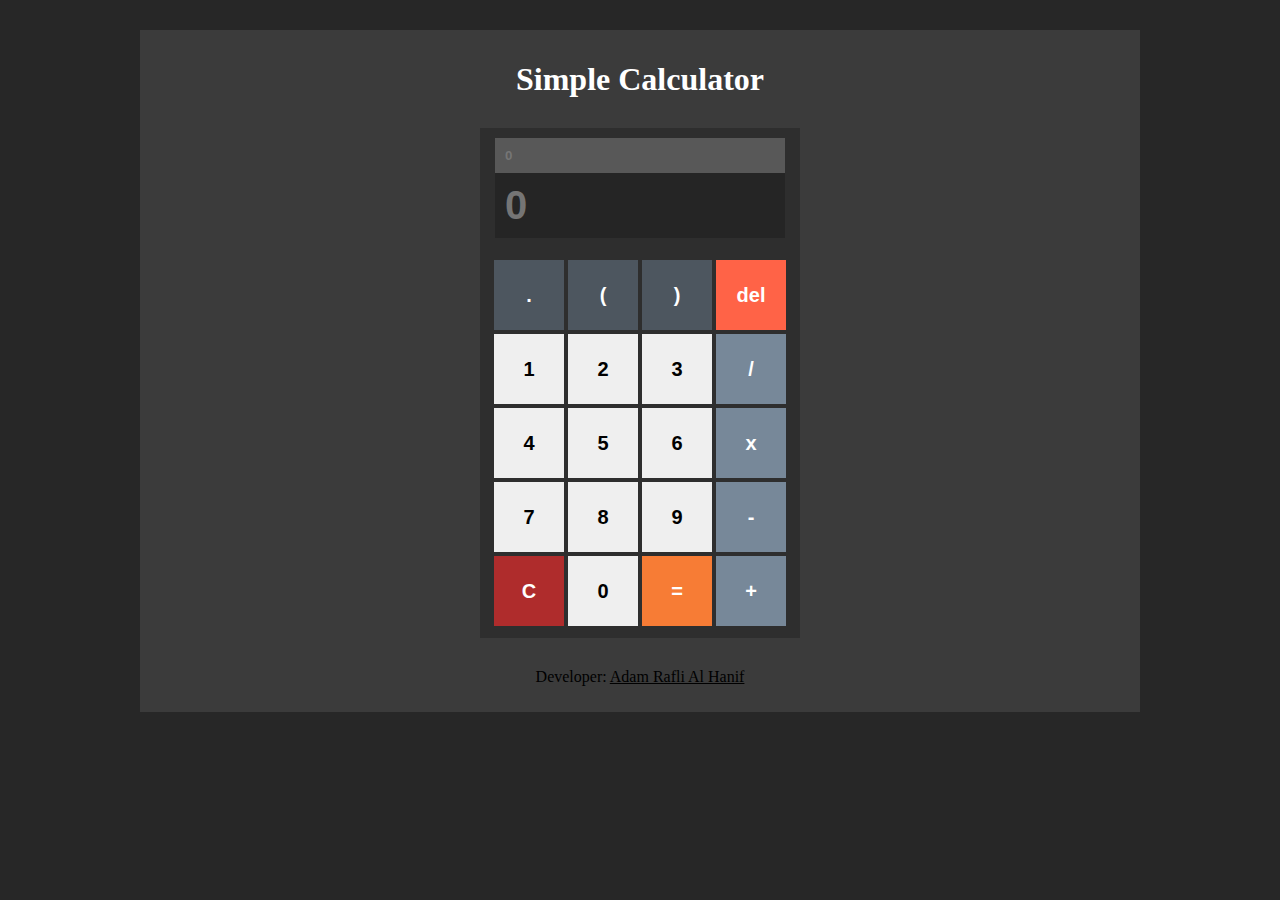
<file: index.html>
<!DOCTYPE html>
<html>
<head>
    <meta charset="UTF-8">
    <meta name="viewport" content="width=device-width, initial-scale=1.0">
    <title>Calculator</title>
    <link rel="stylesheet" href="skin.css">
    <link rel="stylesheet" href="responsive.css">
</head>
<body>
    <script src="brain.js"></script>
    <div class="pgcontainer">
        <h1>Simple Calculator</h1>
        <div class="calculator">
            <input type="text" class="monitor equation" id="line" placeholder="0">
            <input type="text" class="monitor total" id="line" placeholder="0">
            <div class="flex-calc">
                <input type="button" class="btn act add" value="." onclick="act('.')">
                <input type="button" class="btn act add" value="(" onclick="act('(')">
                <input type="button" class="btn act add" value=")" onclick="act(')')">
                <input type="button" class="btn act del" value="del" onclick="del()">

                <input type="button" class="btn" value="1" onclick="input(1)">
                <input type="button" class="btn" value="2" onclick="input(2)">
                <input type="button" class="btn" value="3" onclick="input(3)">
                <input type="button" class="btn act" value="/" onclick="act('/')">

                <input type="button" class="btn" value="4" onclick="input(4)">
                <input type="button" class="btn" value="5" onclick="input(5)">
                <input type="button" class="btn" value="6" onclick="input(6)">
                <input type="button" class="btn act" value="x" onclick="act('*')">

                <input type="button" class="btn" value="7" onclick="input(7)">
                <input type="button" class="btn" value="8" onclick="input(8)">
                <input type="button" class="btn" value="9" onclick="input(9)">
                <input type="button" class="btn act" value="-" onclick="act('-')">

                <input type="button" class="btn act c" value="C" onclick="clr()">
                <input type="button" class="btn" value="0" onclick="input(0)">
                <input type="button" class="btn act eql" value="=" onclick="clc()">
                <input type="button" class="btn act" value="+" onclick="act('+')">
            </div>
        </div>
        <p>Developer: <a href="https://www.linkedin.com/in/adamraflialhanif/">Adam Rafli Al Hanif</a></p>
    </div>
    <script type="text/javascript" src="brain.js"></script>
</body>
</html>
</file>
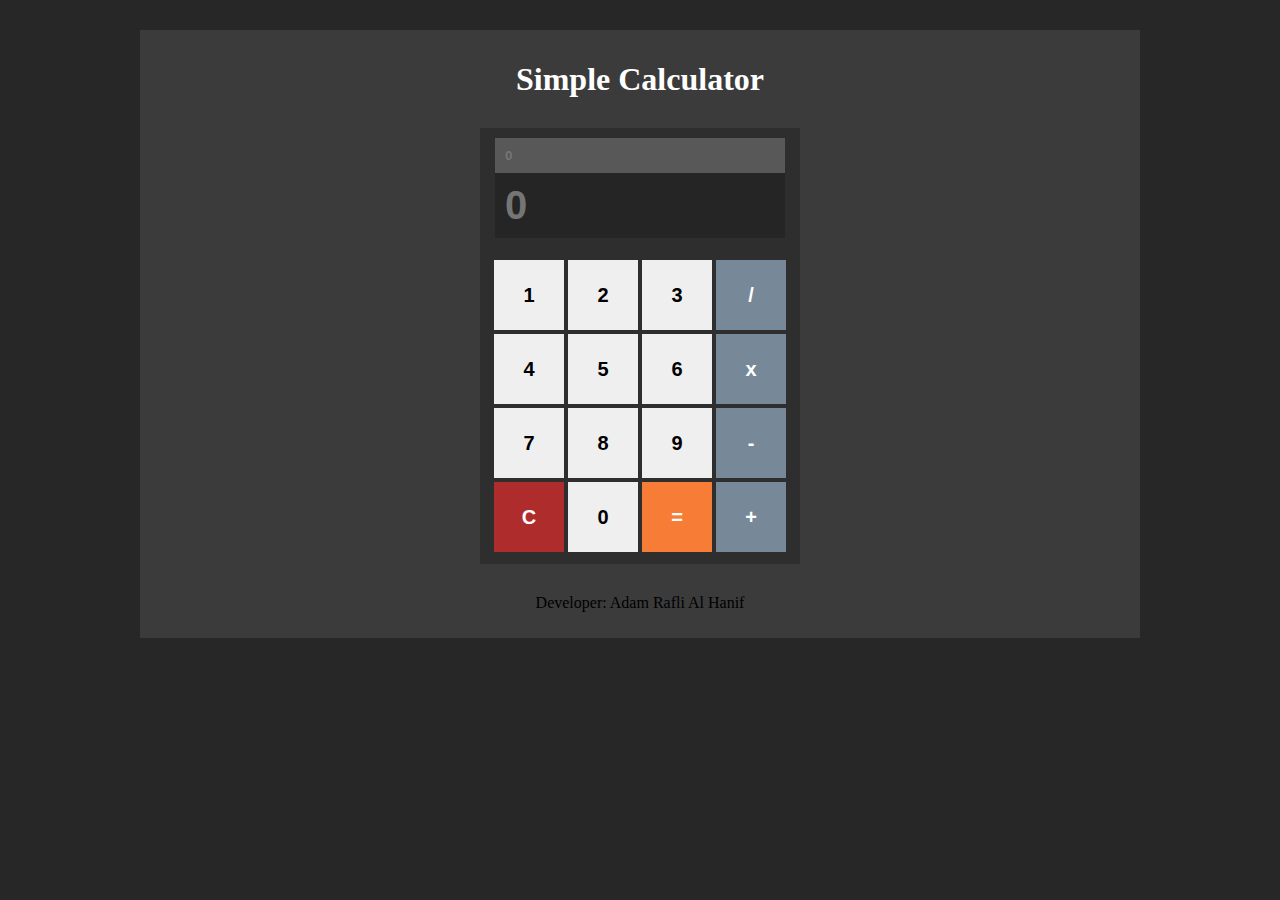
<file: calcDisplay.html>
<!DOCTYPE html>
<html>
<head>
    <meta charset="UTF-8">
    <meta name="viewport" content="width=device-width, initial-scale=1.0">
    <title>Calculator</title>
    <link rel="stylesheet" href="skin.css">
</head>
<body>
    <script src="brain.js"></script>
    <div class="pgcontainer">
        <h1>Simple Calculator</h1>
        <div class="calculator">
            <input type="text" class="monitor equation" id="line" placeholder="0">
            <input type="text" class="monitor total" id="line" placeholder="0">
            <div class="flex-calc">
                <input type="button" class="btn" value="1" onclick="input(1)">
                <input type="button" class="btn" value="2" onclick="input(2)">
                <input type="button" class="btn" value="3" onclick="input(3)">
                <input type="button" class="btn act" value="/" onclick="act('/')">

                <input type="button" class="btn" value="4" onclick="input(4)">
                <input type="button" class="btn" value="5" onclick="input(5)">
                <input type="button" class="btn" value="6" onclick="input(6)">
                <input type="button" class="btn act" value="x" onclick="act('*')">

                <input type="button" class="btn" value="7" onclick="input(7)">
                <input type="button" class="btn" value="8" onclick="input(8)">
                <input type="button" class="btn" value="9" onclick="input(9)">
                <input type="button" class="btn act" value="-" onclick="act('-')">

                <input type="button" class="btn act c" value="C" onclick="clr()">
                <input type="button" class="btn" value="0" onclick="input(0)">
                <input type="button" class="btn act eql" value="=" onclick="clc()">
                <input type="button" class="btn act" value="+" onclick="act('+')">
            </div>
        </div>
        <p>Developer: Adam Rafli Al Hanif</p>
    </div>
    <script type="text/javascript" src="brain.js"></script>
</body>
</html>
</file>
<file: skin.css>
html{
    background-color: rgb(39, 39, 39);
}
.pgcontainer{
    width: 1000px;
    padding: 10px 0px;
    margin: 30px auto;
    background-color: rgb(59, 59, 59);
    text-align: center;
}

.pgcontainer > h1{
    color: White;
    font-weight: bold;
}

.calculator{
    padding: 10px;
    width: 300px;
    margin: 30px auto;
    background-color:rgb(46, 46, 46)
}

.monitor{
    width: 270px;
    padding: 10px;
    border: 0px;
    font-weight: bold;
}

.equation{
    background-color: rgb(88, 88, 88);
    color: rgb(151, 151, 151);
}

.total{
    margin-bottom: 20px;
    font-size: 40px;
    background-color: #252525;
    color: white;
}

.flex-calc{
    display: flex;
    flex-wrap: wrap;
    justify-content: center;
}

.btn{
    border: 0px;
    font-size: 20px;
    font-weight: bold;
    width: 70px;
    height: 70px;
    margin: 2px;
}

.btn:active{
    background-color: black;
    color: white;
}

.act{
    background-color: lightslategrey;
    border: 0px;
    font-size: 20px;
    font-weight: bold;
    width: 70px;
    height: 70px;
    margin: 2px;
    color: White;
}

.eql{
    background-color: rgb(247, 124, 53);
}

.c{
    background-color: rgb(175, 44, 44);
}

.del{
    background-color:tomato;
}

.add{
    background-color:rgb(77, 86, 95)
}

a,p{
    color:black;
}
</file>
<file: responsive.css>
@media (max-width: 670px){
    .pgcontainer{
        width: 350px;
    }
}
</file>
